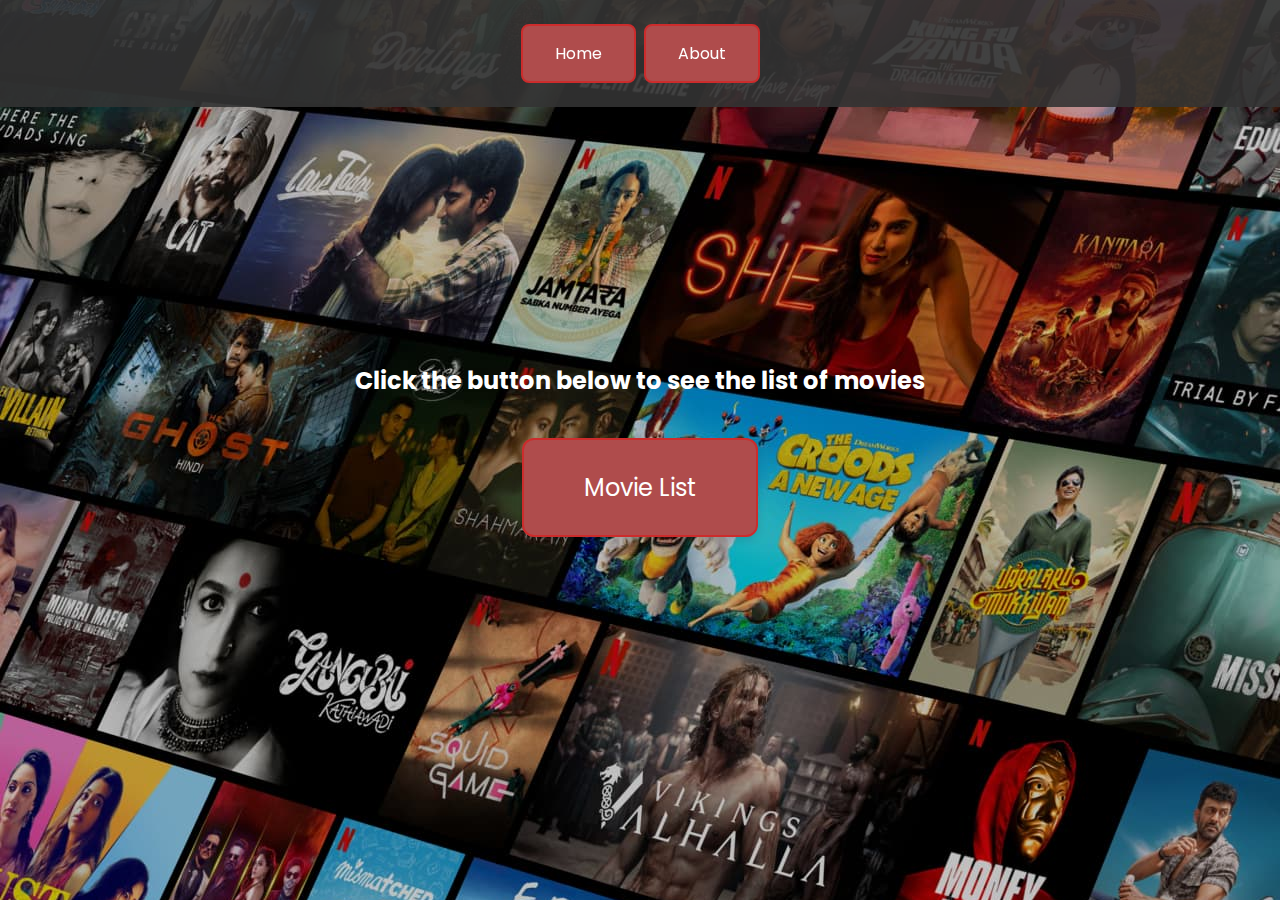
<file: index.html>
<!DOCTYPE html>
<html lang="en">
<head>
    <meta charset="UTF-8">
    <meta name="viewport" content="width=device-width, initial-scale=1.0">
    <title>Home</title>
    <link rel="stylesheet" href="styles.css">
</head>
<body>
    <header>
        <button class="button" onclick="window.location.href='index.html';">Home</button>
        <button class="button" onclick="window.location.href='about.html';">About</button>
    </header>
    <div>
        <h2>Click the button below to see the list of movies</h2>
    </div>

    <div>
        <button class="big-button" onclick="window.location.href='dailymovie.html';">Movie List</button>
    </div>
</body>
</html>
</file>
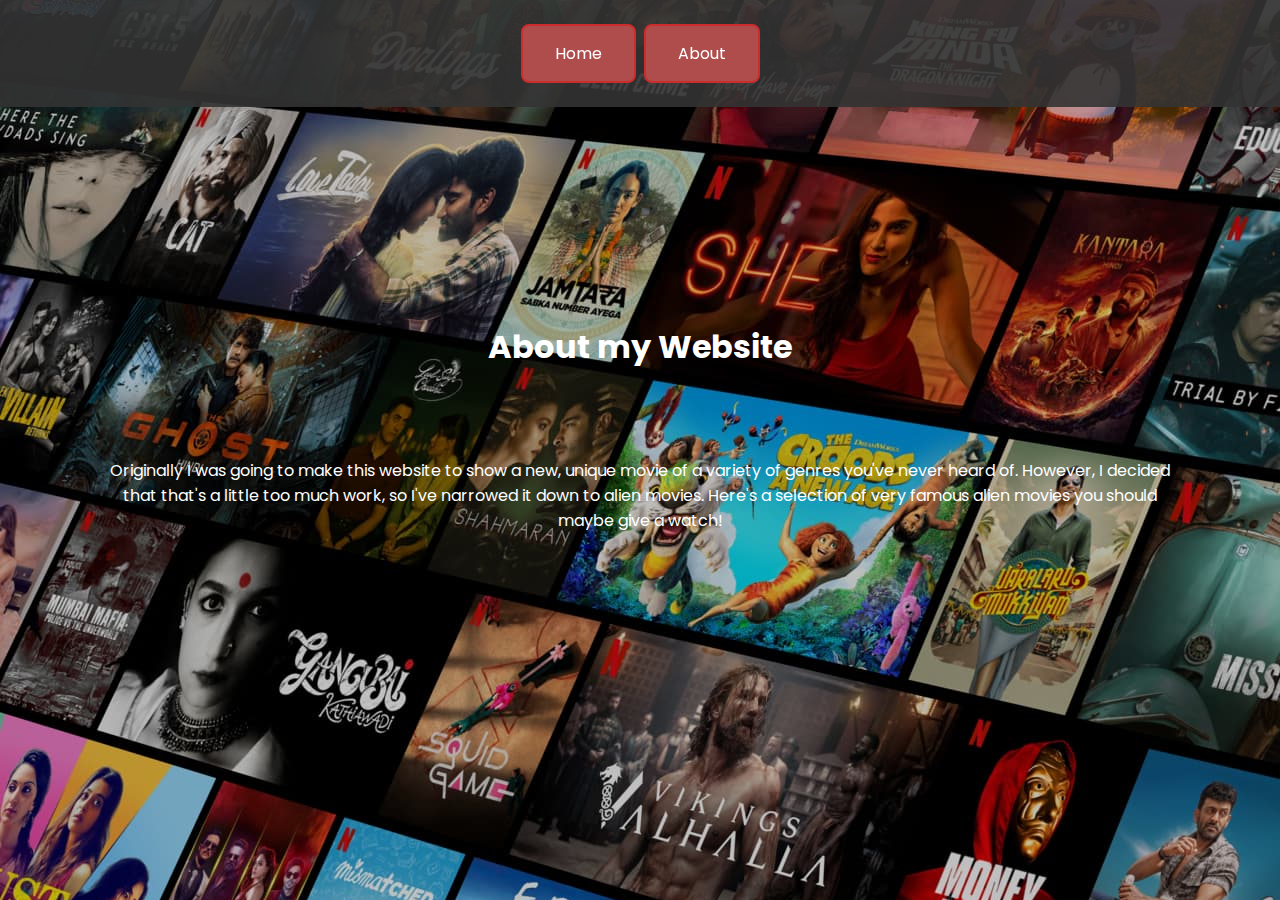
<file: about.html>
<!DOCTYPE html>
<html lang="en">
<head>
    <meta charset="UTF-8">
    <meta name="viewport" content="width=device-width, initial-scale=1.0">
    <title>About</title>
    <link rel="stylesheet" href="aboutstyles.css">
</head>
<body>

<!-- honestly there was supposed to make the page contents fade in but it doesnt work I will make it a comment
in index.html os that it can maybe work? -->

    <header>
        <button class="button" type="button" onclick="window.location.href='index.html';">Home</button>
        <button class="button" onclick="window.location.href='about.html';">About</button>
    </header>
    <h1>About my Website</h1>
    <p> Originally I was going to make this website to show a new, unique movie of a variety of genres you've never heard of. However, I decided that that's a little too much work, so I've narrowed it down to alien movies. Here's a selection of very famous alien movies you should maybe give a watch!
    </p>
</body>
</html>

<!-- bro why is it always showing it as not saved -->
</file>
<file: styles.css>
@import url('https://fonts.googleapis.com/css2?family=Poppins:wght@400;500&display=swap');


body {
    font-family: Poppins;
    margin: 0;
    padding: 0;
    display: flex;
    flex-direction: column;
    justify-content: center;
    align-items: center;
    height: 100vh;
    color: white;
    /* background image */
    background-image: url("images/netflix-background.jpg");
    background-color: black;
}
/* style the header */
header {
    background-color: rgba(51, 51, 51, 0.9);
    padding: 20px 0;
    text-align: center;
    position: fixed;
    top: 0;
    width: 100%
}


img {
    position: relative;
    float: right;
    max-width: 20%;
    max-height: 20%;
    border: 5px solid rgba(51, 51, 51, 0.9);

}

.para {
    top: 100px;
    margin: 10%;
    position: absolute;
    background-color: rgba(51, 51, 51, 0.9);
    border: 20px solid rgba(51, 51, 51, 0.9);
}



/* buttons in the middle of the header */
.button {
    font-family: Poppins;
    background-color: #af4c4c;
    border: 2px solid #cc2c2c;
    color: white;
    padding: 15px 32px;
    text-align: center;
    text-decoration: none;
    display: inline-block;
    font-size: 16px;
    margin: 4px 2px;
    cursor: pointer;
    border-radius: 8px;
    transition: transform 0.3s;
}

.button:hover {
    transform: scale(1.05);
}
/* used for centering the button
.big-button-container {
    position: relative;
}
*/
.big-button {
    font-family: Poppins;
    background-color: #af4c4c;
    border: 2px solid #cc2c2c;
    color: white;
    padding: 30px 60px;
    text-align: center;
    text-decoration: none;
    display: inline-block;
    /* use for the centering if its not center
    position: absolute;
    top: 50%;
    left: 50%; */
    font-size: 24px;
    margin: 20px;
    cursor: pointer;
    border-radius: 12px;
    box-shadow: 0 4px 8px rgba(0, 0, 0, 0.1);
    transition: transform 0.3s;
}
.big-button:hover {
    transform: scale(1.05);
}
</file>
<file: aboutstyles.css>
@import url('https://fonts.googleapis.com/css2?family=Poppins:wght@400;500&display=swap');

/* ms duchemins class is the most hour of my life */

body {
    font-family: Poppins, sans-serif;
    margin: 0;
    padding: 0;
    display: flex;
    flex-direction: column;
    justify-content: center;
    align-items: center;
    height: 100vh;
    color: white;
    text-align: center;
    background-color: black;
    /* background image */
    background-image: url("images/netflix-background.jpg")
}
/* style the header */
header {
    background-color: rgba(51, 51, 51, 0.9);
    padding: 20px 0;
    text-align: center;
    position: fixed;
    top: 0;
    width: 100%
}

p {
    font-size: medium;
    padding: 50px 100px;
}
/* buttons in the middle of the header */
.button {
    background-color: #af4c4c;
    border: 2px solid #cc2c2c;
    color: white;
    padding: 15px 32px;
    text-align: center;
    text-decoration: none;
    display: inline-block;
    font-size: 16px;
    margin: 4px 2px;
    cursor: pointer;
    border-radius: 8px;
    transition: transform 0.3s;
    font-family: Poppins;
}

.button:hover {
    transform: scale(1.05);
}
</file>
